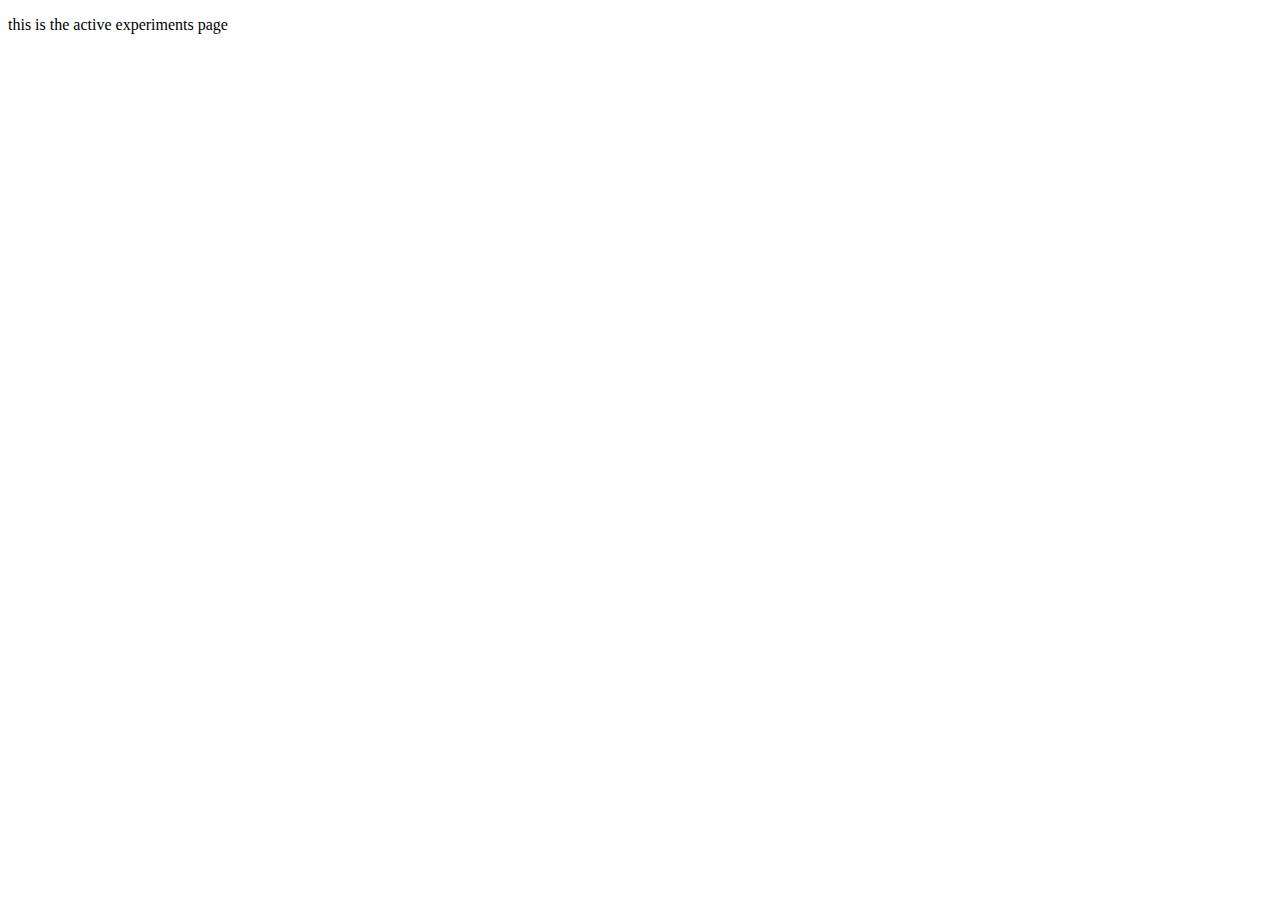
<file: active.html>
<!DOCTYPE html>
<html lang="en">

<head>
    <meta charset="UTF-8">
    <meta name="viewport" content="width=device-width, initial-scale=1.0">
    <title>Document</title>
</head>

<body>
    <p>this is the active experiments page</p>
</body>

</html>
</file>
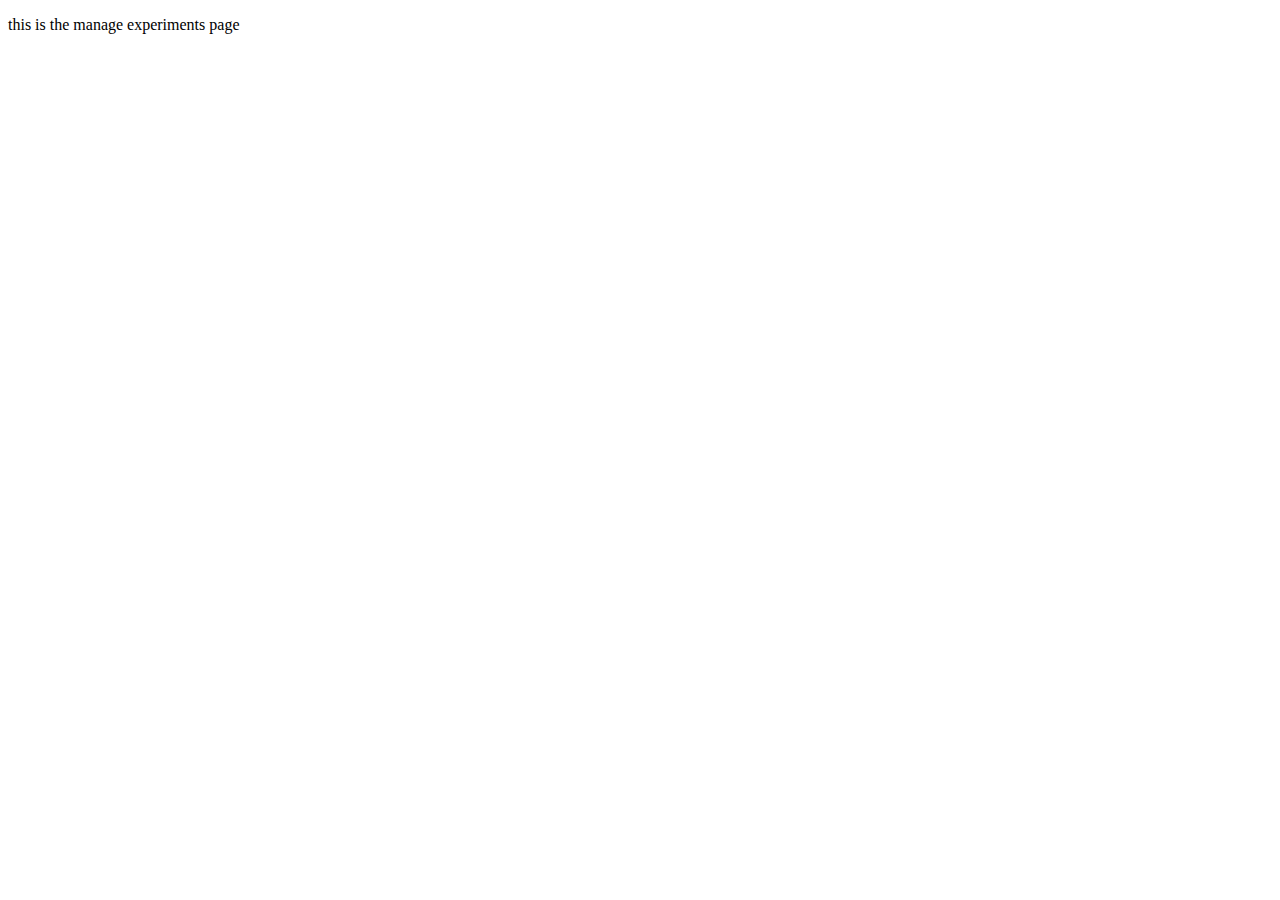
<file: manage.html>
<!DOCTYPE html>
<html lang="en">

<head>
    <meta charset="UTF-8">
    <meta name="viewport" content="width=<device-width>, initial-scale=1.0">
    <title>Document</title>
</head>

<body>
    <p>this is the manage experiments page</p>
</body>

</html>
</file>
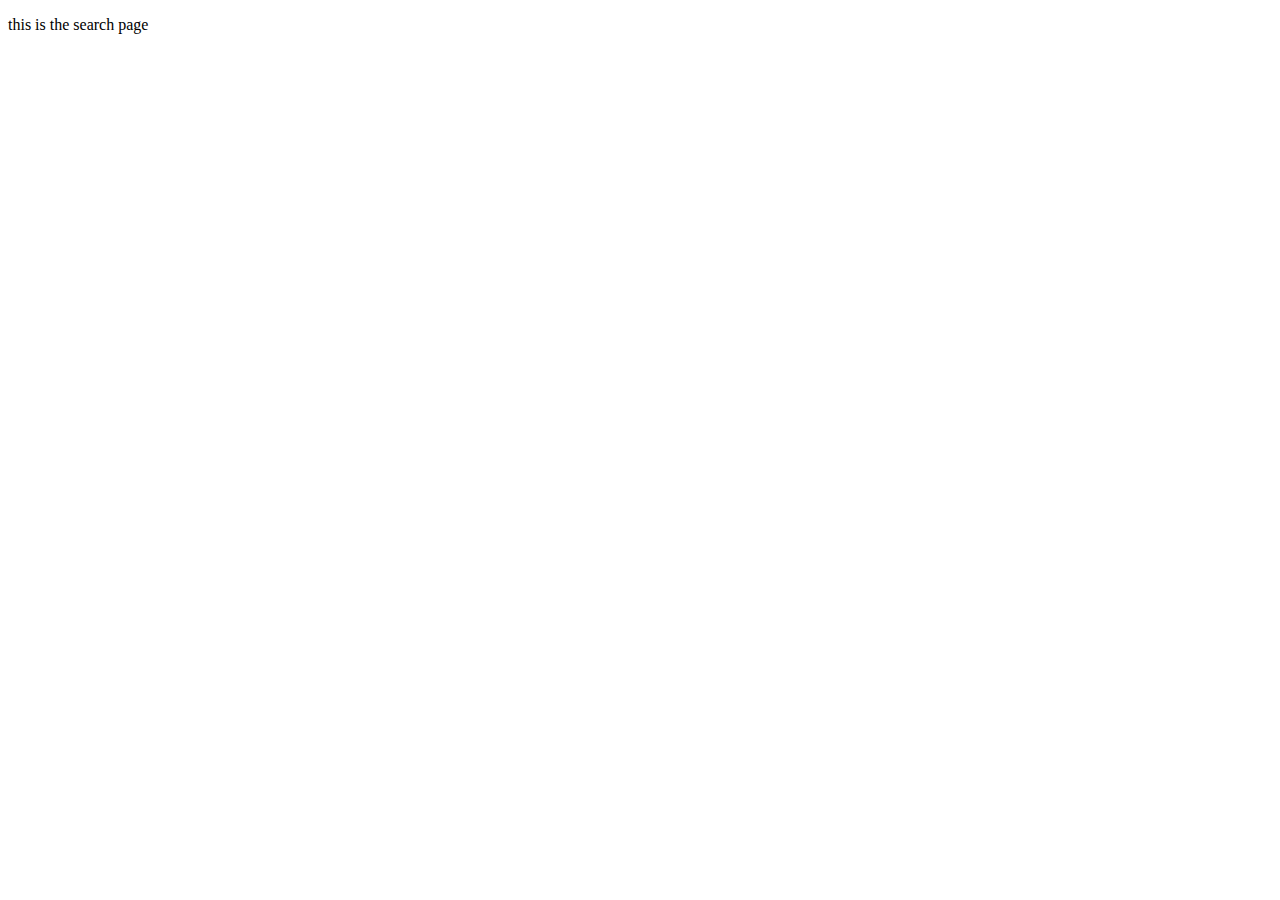
<file: search.html>
<!DOCTYPE html>
<html lang="en">

<head>
    <meta charset="UTF-8">
    <meta name="viewport" content="width=device-width, initial-scale=1.0">
    <title>Search page</title>
</head>

<body>
    <p>this is the search page</p>

</body>

</html>
</file>
